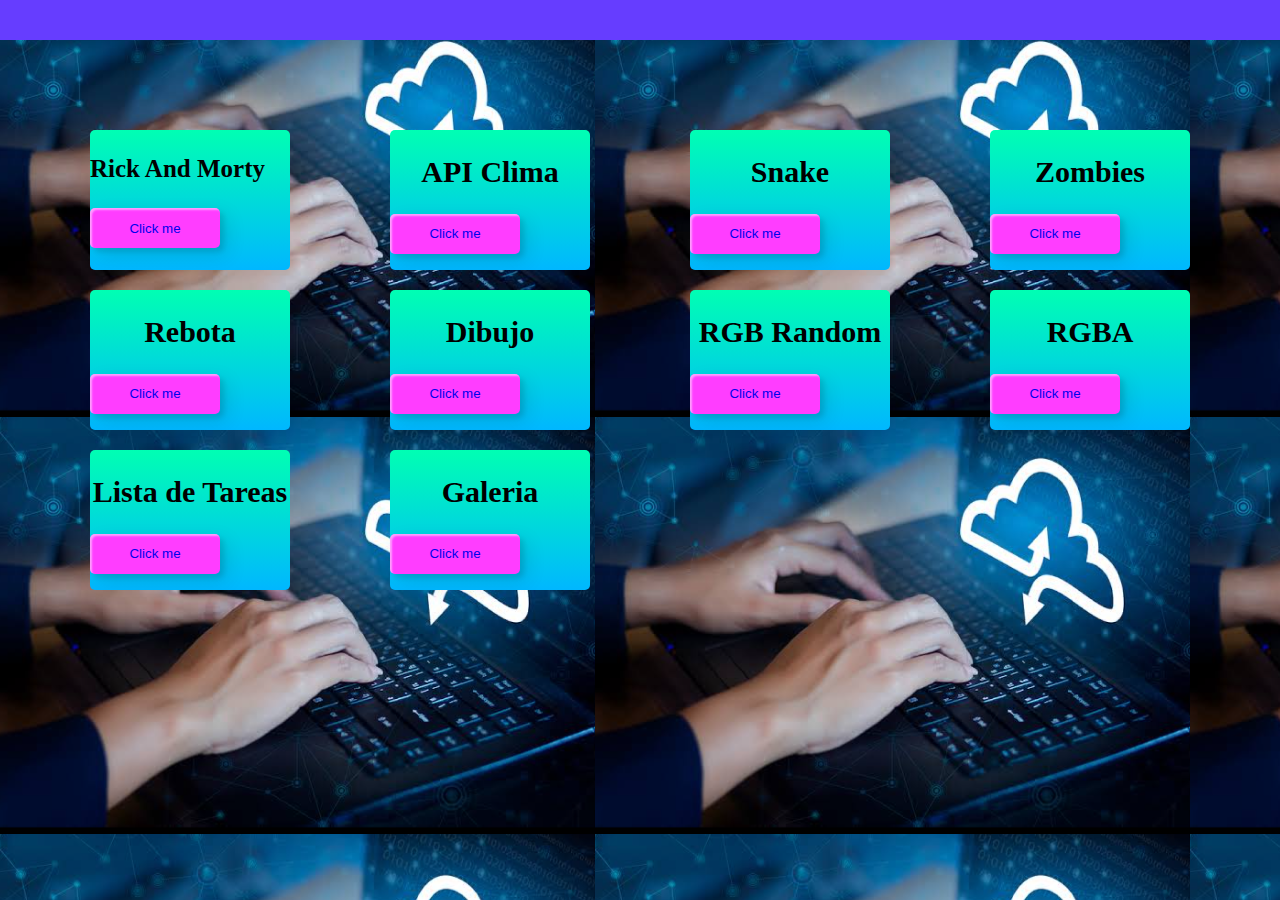
<file: index.html>
<!DOCTYPE html>
<html lang="en">

<head>
    <meta charset="UTF-8">
    <meta name="viewport" content="width=device-width, initial-scale=1.0">
    <link rel="stylesheet" href="style.css">
    <title>Index</title>
</head>

<body background="/dom/font.png" >
    <header>
        <!--barra menu-->
        <nav id="navbar"> <!--solo dentro de esta etiqueta puedo usar el nav red -->
            <ul>
                <li><a href="#"></a></li>
                <li><a href="#"></a></li>
                <li><a href="#"></a></li>
            </ul>
        </nav>
    </header>

    <main>
        <div class="cuadros">
            <div class="item">
              <h3> Rick And Morty </h3>
              <button class="efect"><a href="./RickAndMorty/"> Click me</a></button>
            </div>     
        
            <div class="item">
                <h2>API Clima</h2>
               <button class="efect"><a href="./ApiClima/"> Click me </a></button>
            </div>
        
            <div class="item">
                <h2>Snake</h2>
                <button  class="efect"><a href="./Animaciones/index.html"> Click me </a></button>
            </div>
       
        
            <div class="item">
                <h2>Zombies</h2>
                <button class="efect"><a href="./Animaciones/indexm.html"> Click me </a></button>
            </div>
        
            <div class="item">
                <h2>Rebota</h2>
                <button class="efect"><a href="./Animaciones/indexr.html" > Click me </a></button>
            </div>
        
            <div class="item">
                <h2>Dibujo</h2>
               <button  class="efect"><a href="./Canvas/"> Click me  </a></button>
            </div>
        
        
            <div class="item">
                <h2>RGB Random </h2>
                <button  class="efect"><a href="./dom/coloresbg.html "> Click me</a></button>
            </div>
        
        
            <div class="item">
                <h2>RGBA </h2>
                <button  class="efect"><a href="./dom/coloresinput.html" >Click me </a></button>
            </div>
        
        
            <div class="item">
                <h2>  Lista de Tareas  </h2>
                <button  class="efect"><a href="./dom/tareas.html"> Click me</a></button>
            </div>
        

        <div class="item">
            <h2> Galeria </h2>
          <button  class="efect"><a href="./dom/galeria.html"> Click me</a></button>
        </div>

</div>

        
    </main>
<script src="./fun.js"></script>

</body>

</html>
</file>
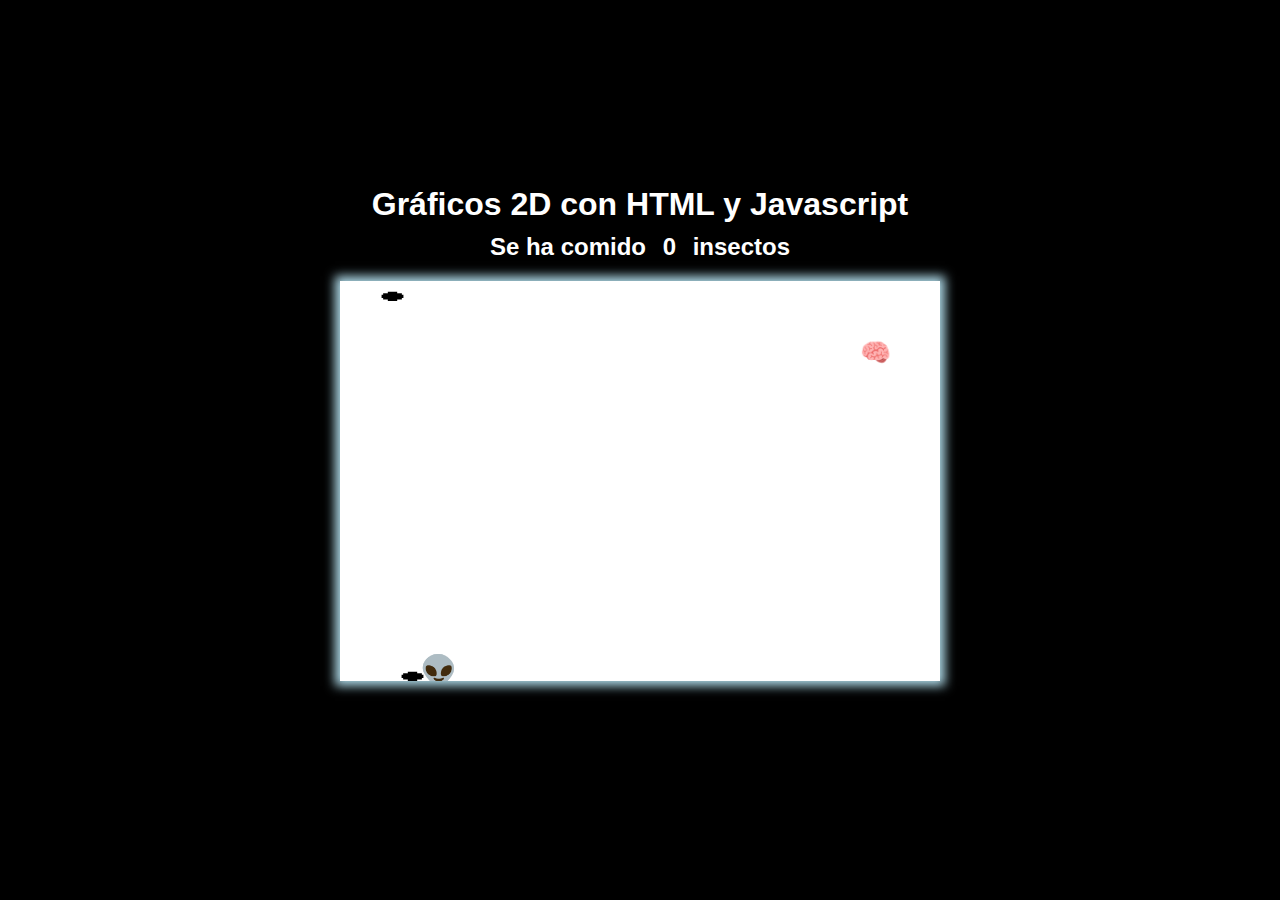
<file: Animaciones/index.html>
<!DOCTYPE html>
<html lang="en">
<head>
    <meta charset="UTF-8">
    <meta name="viewport" content="width=device-width, initial-scale=1.0">
    <title>Gráficos 2D con HTML y Javascript</title>
    <style>
        body{
            font-family: Verdana, Geneva, Tahoma, sans-serif;
            width: 100wh;
            height: 95vh;
            background-color: black;
            display: grid;
            place-items: center;
            color: white;
        }
        .container{
            width: 80%;
            text-align: center;
        }
        .container *{
            margin: 10px;
        }
       /*canvas{background-color: rgb(148, 0, 211);}*/
       canvas{
        /*background: white;*/
        background-color: rgb(255, 255, 255);
        box-shadow: 0px 0px 10px 5px lightblue;
       /*background: linear-gradient( rgba(199, 219, 255, 0.719), rgba(139, 139, 245, 0.562));*/
        /* background-color: black;*/
       }
       
    </style>
</head>
<body>
    <div class="container" >
        <h1>Gráficos 2D con HTML y Javascript</h1>
        <h2>Se ha comido <span></span> insectos</h2>
        <canvas id="lienzo" width="600" height="400"></canvas>
    </div>
    <script src="./snake.js"></script>
</body>
</html>
</file>
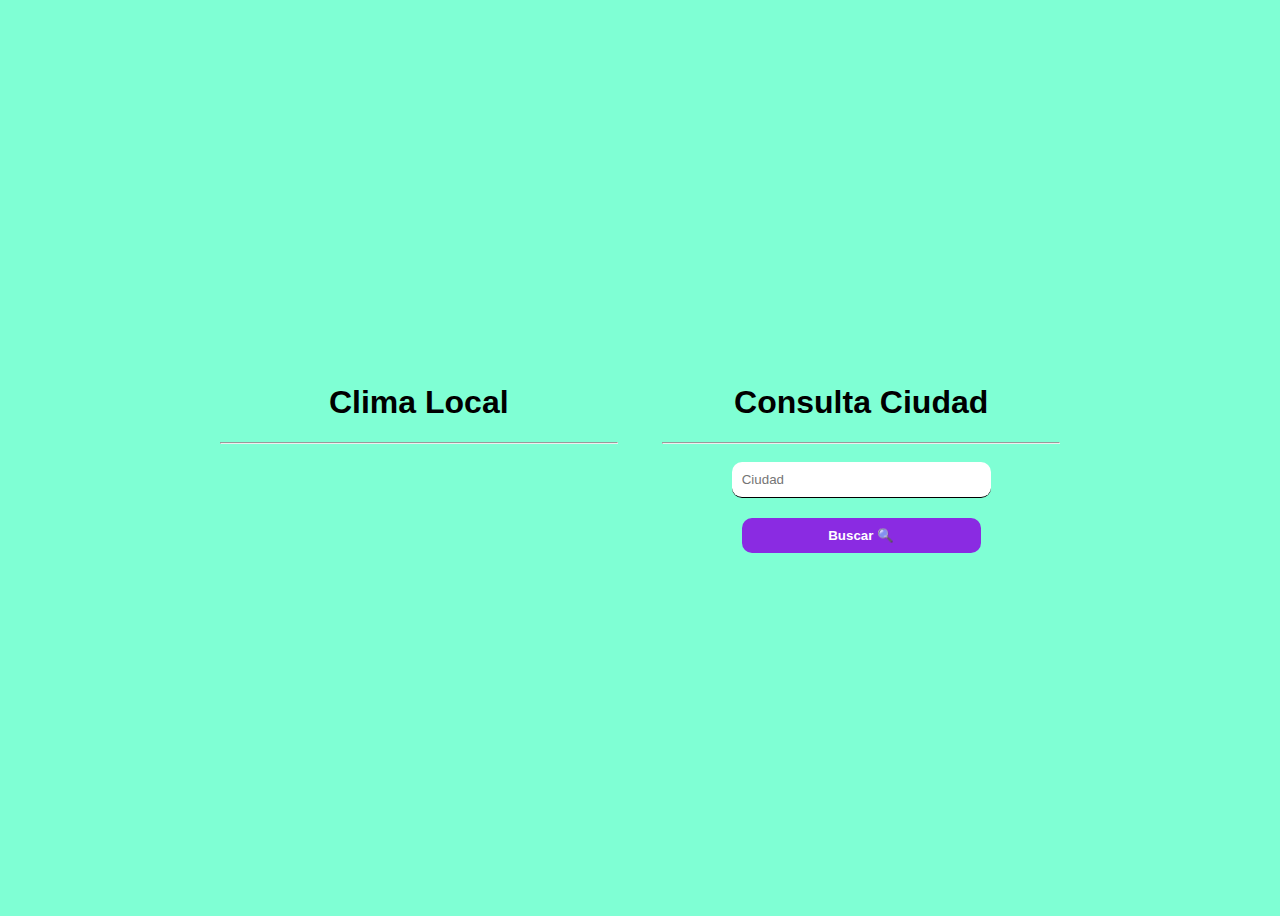
<file: ApiClima/index.html>
<!DOCTYPE html>
<html lang="en">
<head>
    <meta charset="UTF-8">
    <meta name="viewport" content="width=device-width, initial-scale=1.0">
    <title>App de OpenWheater</title>
    <style>
        body{
            font-family: Verdana, Verdana, Geneva, Tahoma, sans-serif;
            width: 100wh;
            height: 100vh;
            display: grid;
            place-items: center;
            background-color: aquamarine;
        }
        .container{
            width: 70%;
            text-align: center;
            display: flex;
            flex-direction: row;
            justify-content: space-around;
        }
        .container div{
            width: 45%;
        }
        input{
            width: 60%;
            border: none;
            border-bottom: 1px solid black;
            padding: 10px;
            background-color: none;
            margin: 10px;
            border-radius: 10px;

        }

        #btnCiudad{
            background-color: blueviolet;
            color: white;
            border: none;
            margin-top: 10px;
            font-weight: bold;
            width: 60%;
            padding: 10px;
            border-radius: 10px;
        }
    </style>
</head>
<body>
     <div class="container">
        <div id="left">
            <h1>Clima Local</h1>
            <hr>
            <h2></h2>
            <h3></h3>
        </div>
        <div id="rigth">
            <h1>Consulta Ciudad</h1>
            <hr>
            <input type="tel" name="city" id="city" placeholder="Ciudad">
            <br>
            <button id="btnCiudad">Buscar 🔍</button>
        </div>
     </div>
     <script src="./app.js"></script>
</body>
</html>
</file>
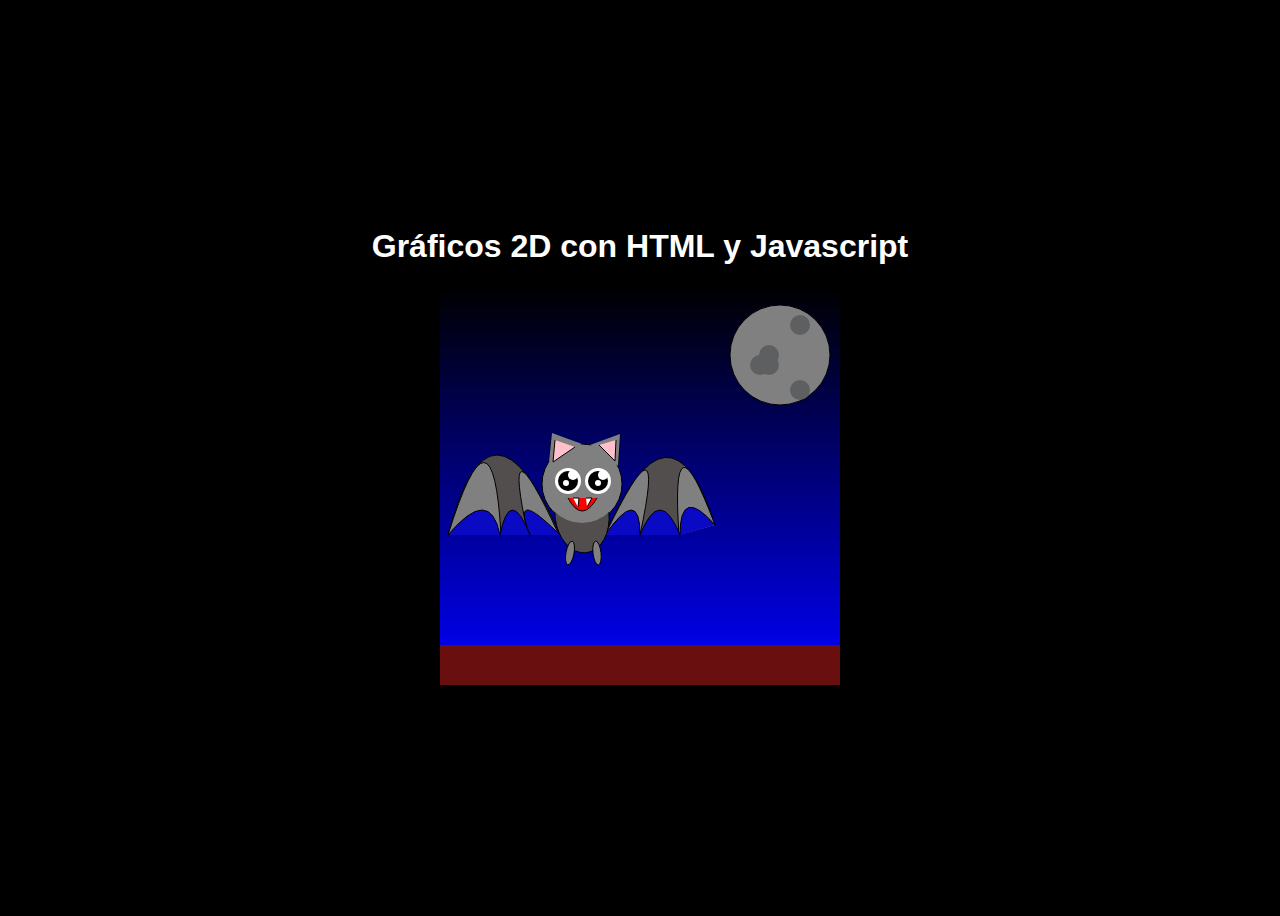
<file: Canvas/index.html>
<!DOCTYPE html>
<html lang="en">
<head>
    <meta charset="UTF-8">
    <meta name="viewport" content="width=device-width, initial-scale=1.0">
    <title>Gráficos 2D con HTML y Javascript</title>
    <style>
        body{
            font-family: Verdana, Geneva, Tahoma, sans-serif;
            width: 100wh;
            height: 100vh;
            background-color: black;
            display: grid;
            place-items: center;
            color: white;
        }
        .container{
            width: 80%;
            text-align: center;
        }
        .container *{
            margin: 10px;
        }
       /*canvas{background-color: rgb(148, 0, 211);}*/
       canvas{
        background: linear-gradient( black, blue);
        /*background-color: rgb(10, 10, 197)*/
       }
       
    </style>
</head>
<body>
    <div class="container" >
        <h1>Gráficos 2D con HTML y Javascript</h1>
        <canvas id="lienzo" width="400" height="400"></canvas>
    </div>
    <script src="./dibujo.js"></script>
</body>
</html>
</file>
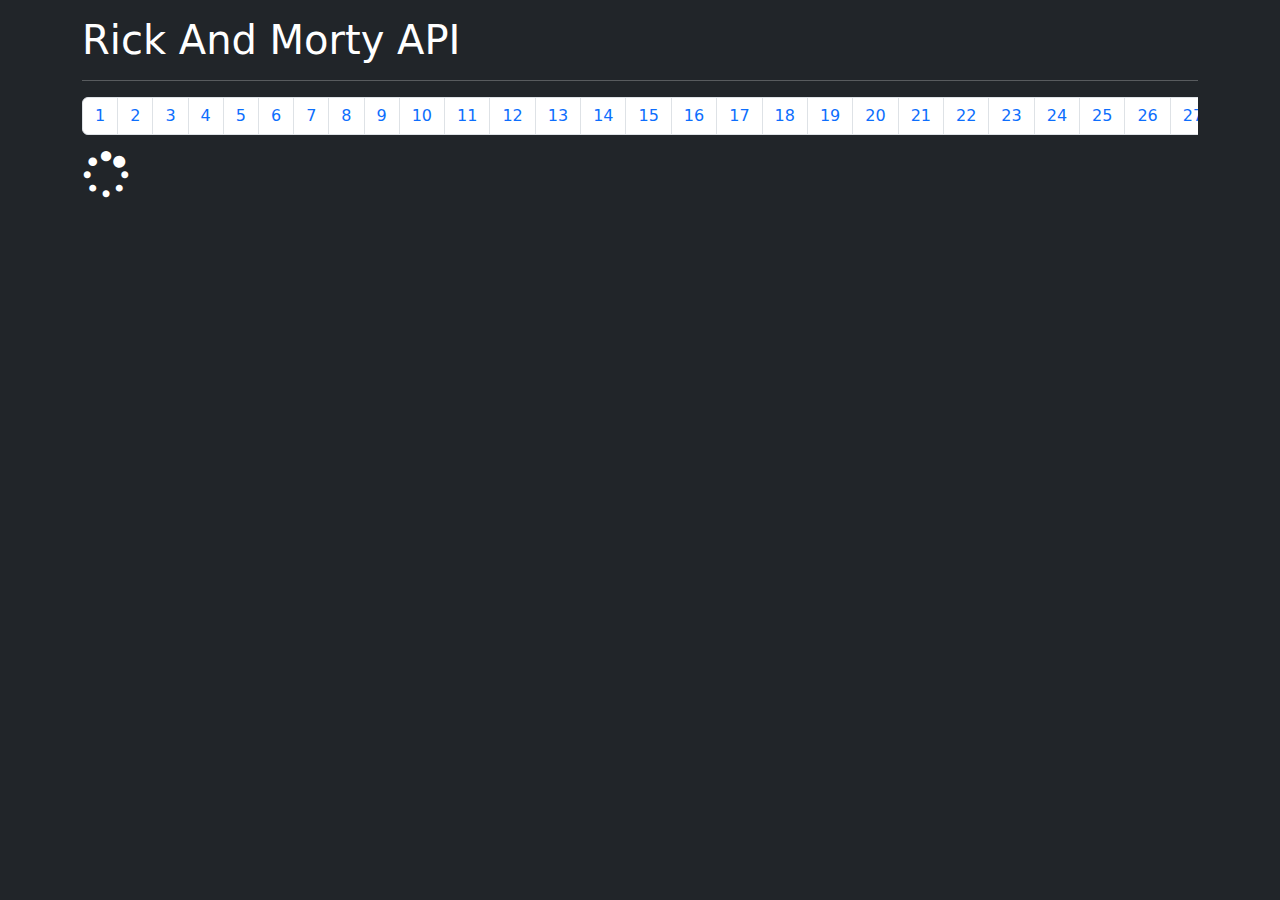
<file: RickAndMorty/index.html>
<!DOCTYPE html>
<html lang="en">
<head>
    <meta charset="UTF-8">
    <meta name="viewport" content="width=device-width, initial-scale=1.0">
    <link rel="stylesheet" href="	https://cdn.jsdelivr.net/npm/bootstrap@5.3.2/dist/css/bootstrap.min.css">
    <link rel="stylesheet" href="https://cdnjs.cloudflare.com/ajax/libs/font-awesome/4.7.0/css/font-awesome.min.css">
    <title>Rick And Morty API</title>
    <style>
        .characters{
            display: flex;
            flex-direction: row;
            justify-content: space-between;
            flex-wrap: wrap;
        }
        .container nav{
            overflow: scroll;
        }
    </style>
</head>
<body class="bg-dark">
    <div class="container text-white mt-3">
        <h1>Rick And Morty API</h1>
        <hr>
        <nav aria-label="Page navigation example">
            <ul class="pagination">
              
            </ul>
          </nav>
        <div class="characters ">
            <i class="fa fa-spinner fa-pulse fa-3x"></i>
        </div>
    </div>
<!-- Modal -->
<div class="modal fade" id="exampleModal" tabindex="-1" aria-labelledby="exampleModalLabel" 
aria-hidden="true" data-bs-theme="dark">
    <div class="modal-dialog modal-lg modal-dialog-centered">
      <div class="modal-content text-white">
        <div class="modal-header">
          <h1 class="modal-title fs-5" id="exampleModalLabel">Modal title</h1>
          <button type="button" class="btn-close" data-bs-dismiss="modal" aria-label="Close"></button>
        </div>
        <div class="modal-body text-center">
          ...
        </div>
        <div class="modal-footer">
          <button type="button" class="btn btn-secondary" data-bs-dismiss="modal">Close</button>
        </div>
      </div>
    </div>
  </div>

    <script src="https://cdn.jsdelivr.net/npm/bootstrap@5.3.2/dist/js/bootstrap.bundle.min.js"></script>
    <script src="./app.js"></script>
</body>
</html>
</file>
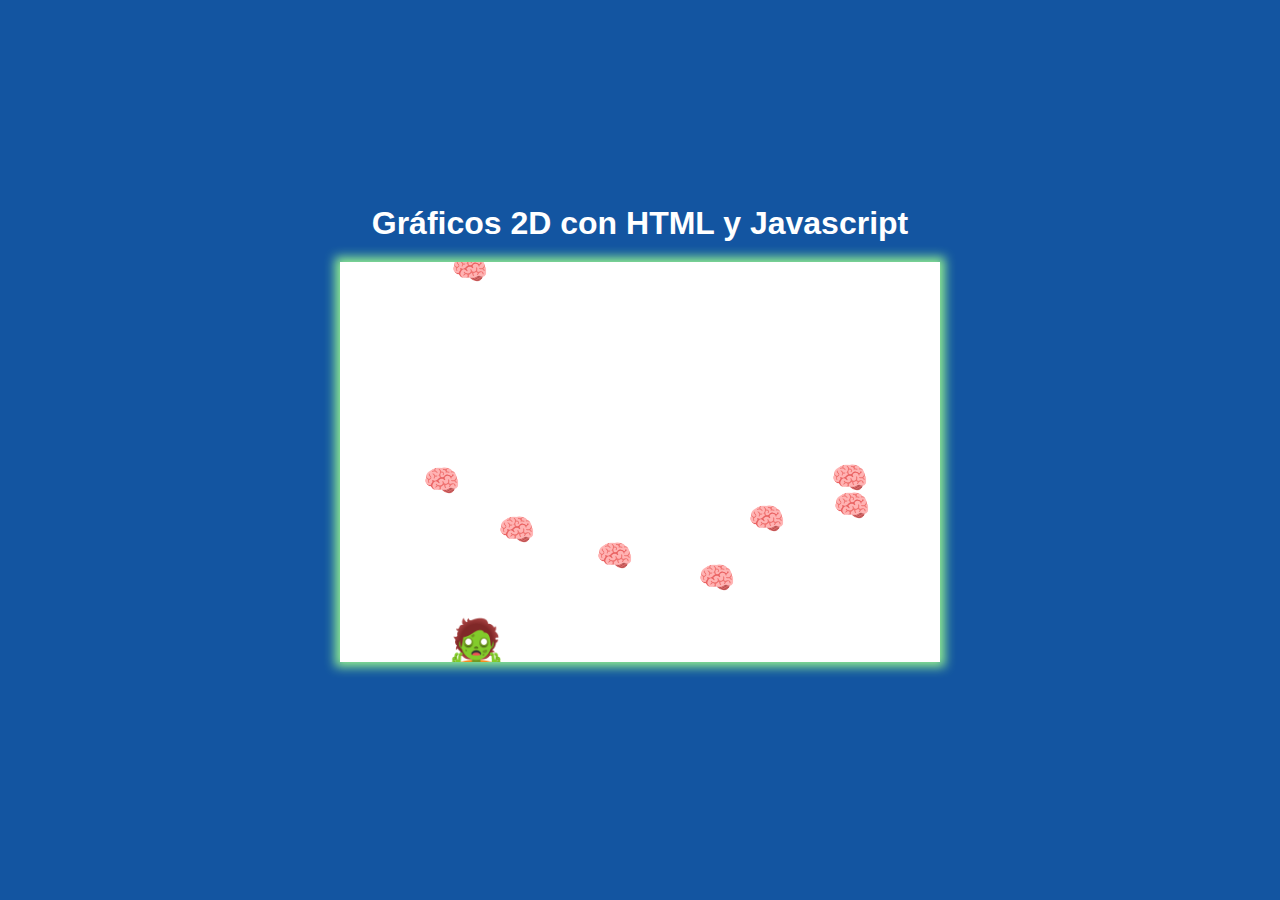
<file: Animaciones/indexm.html>
<!DOCTYPE html>
<html lang="en">
<head>
    <meta charset="UTF-8">
    <meta name="viewport" content="width=device-width, initial-scale=1.0">
    <title>Gráficos 2D con HTML y Javascript</title>
    <style>
        body{
            font-family: Verdana, Geneva, Tahoma, sans-serif;
            width: 100wh;
            height: 95vh;
            background-color: rgb(19, 85, 161);
            display: grid;
            place-items: center;
            color: white;
        }
        .container{
            width: 80%;
            text-align: center;
        }
        .container *{
            margin: 10px;
        }
       /*canvas{background-color: rgb(148, 0, 211);}*/
       canvas{
        /*background: white;*/
        background-color: rgb(255, 255, 255);
        box-shadow: 0px 0px 10px 5px lightgreen;
       /*background: linear-gradient( rgba(199, 219, 255, 0.719), rgba(139, 139, 245, 0.562));*/
        /* background-color: black;*/
       }
       
    </style>
</head>
<body>
    <div class="container" >
        <h1>Gráficos 2D con HTML y Javascript</h1>

        <canvas id="lienzo" width="600" height="400"></canvas>
    </div>
    <script src="./moves.js"></script>
</body>
</html>
</file>
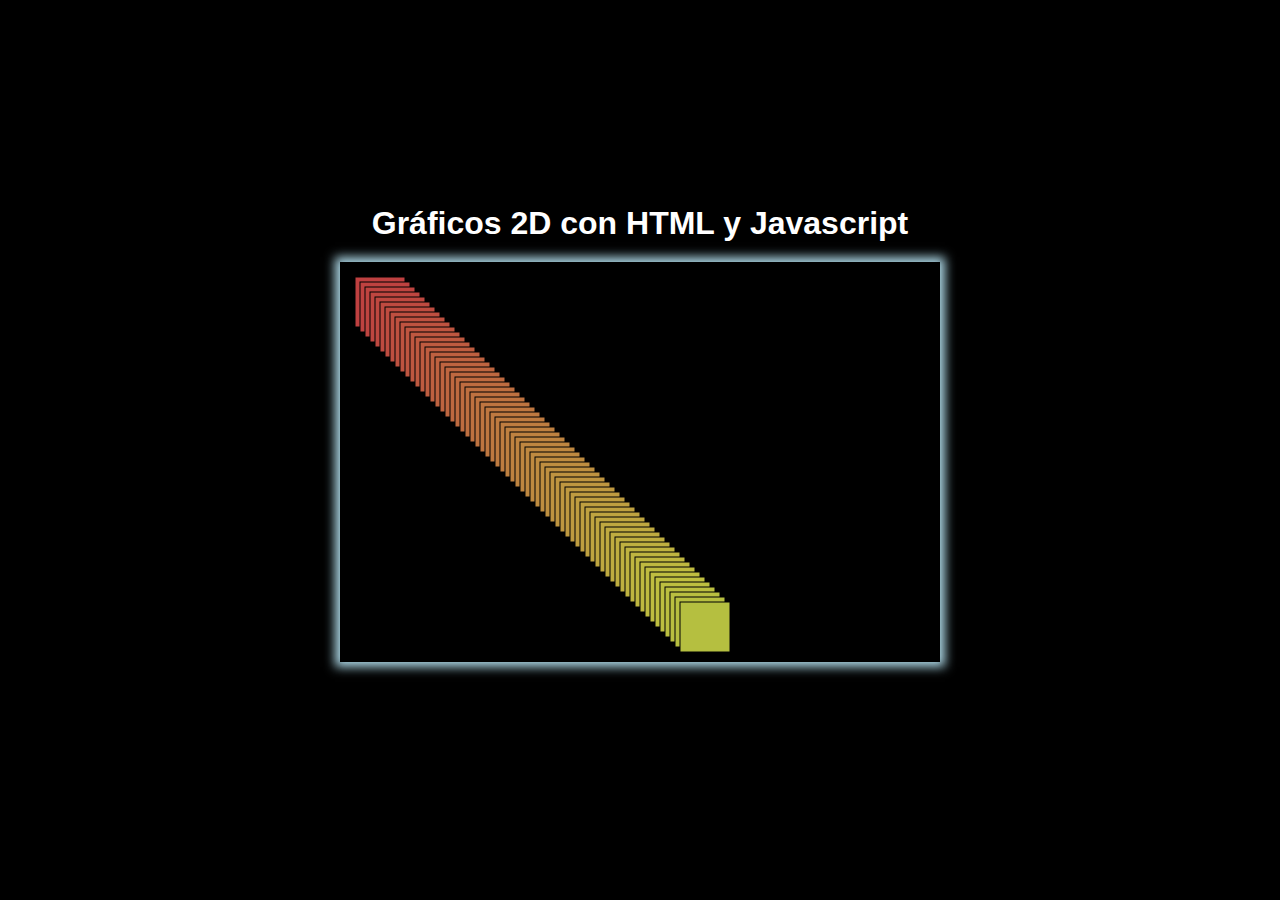
<file: Animaciones/indexr.html>
<!DOCTYPE html>
<html lang="en">
<head>
    <meta charset="UTF-8">
    <meta name="viewport" content="width=device-width, initial-scale=1.0">
    <title>Gráficos 2D con HTML y Javascript</title>
    <style>
        body{
            font-family: Verdana, Geneva, Tahoma, sans-serif;
            width: 100wh;
            height: 95vh;
            background-color: black;
            display: grid;
            place-items: center;
            color: white;
        }
        .container{
            width: 80%;
            text-align: center;
        }
        .container *{
            margin: 10px;
        }
       /*canvas{background-color: rgb(148, 0, 211);}*/
       canvas{
        /*background: white;*/
        /*background-color: rgb(255, 255, 255);*/
        box-shadow: 0px 0px 10px 5px lightblue;
       /*background: linear-gradient( rgba(199, 219, 255, 0.719), rgba(139, 139, 245, 0.562));*/
         background-color: black;
       }
       
    </style>
</head>
<body>
    <div class="container" >
        <h1>Gráficos 2D con HTML y Javascript</h1>

        <canvas id="lienzo" width="600" height="400"></canvas>
    </div>
    <script src="./rebota.js"></script>
</body>
</html>
</file>
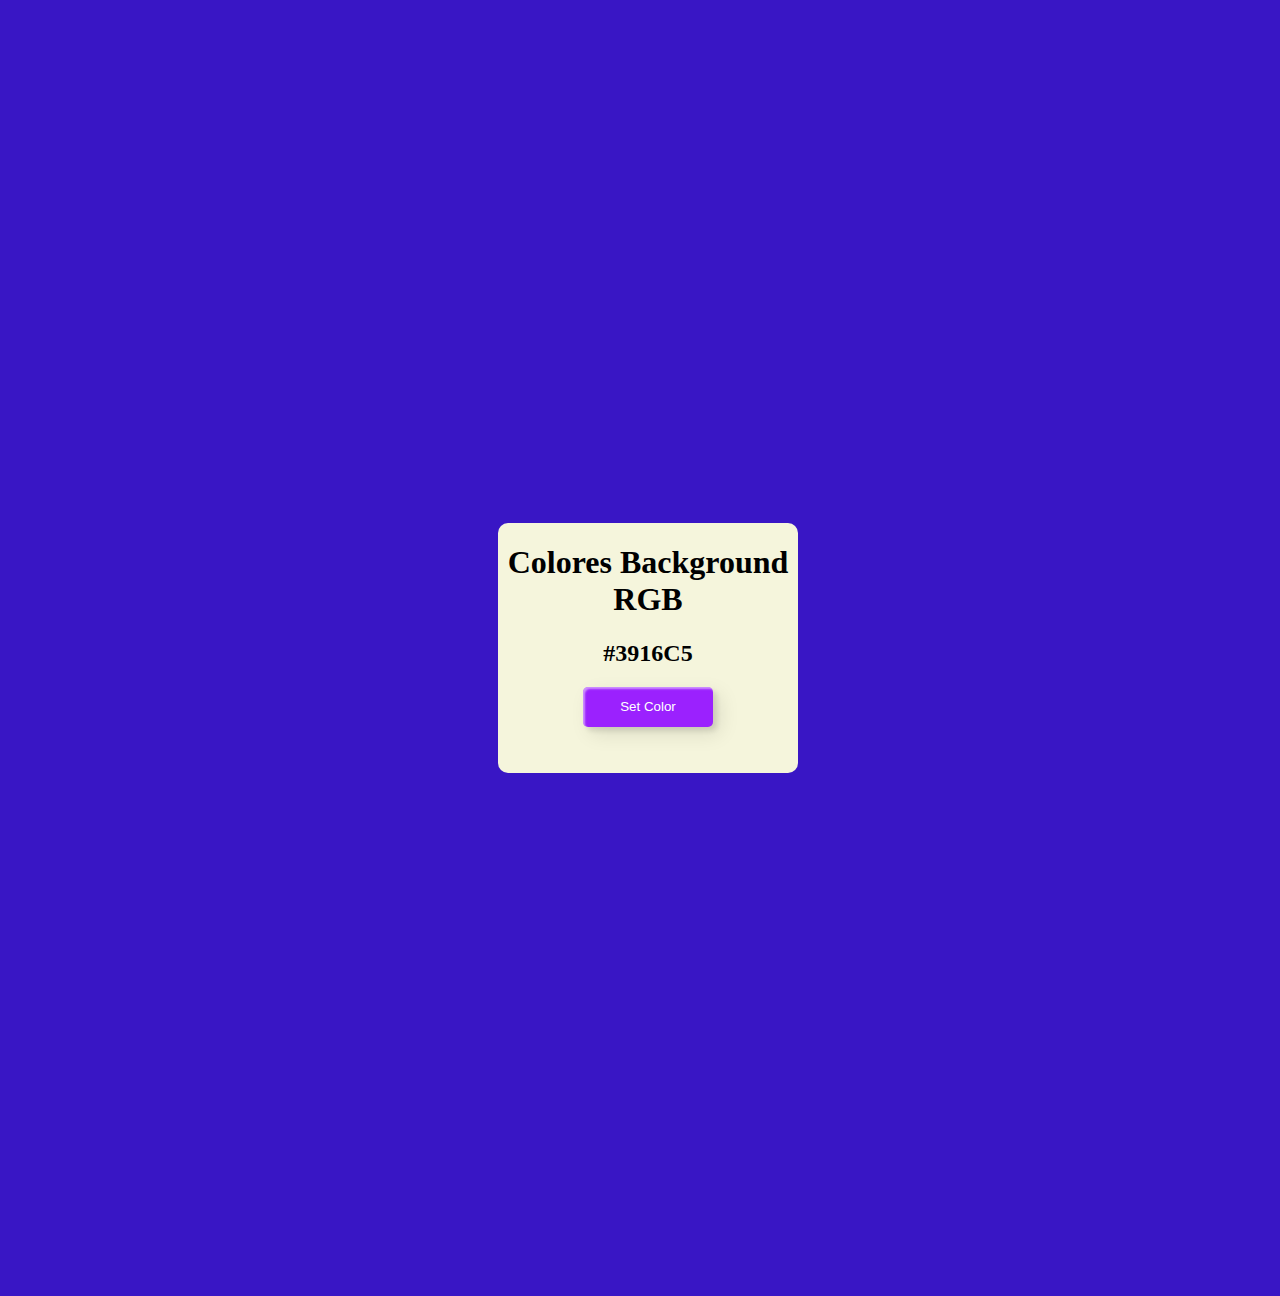
<file: dom/coloresbg.html>
<!DOCTYPE html>
<html lang="en">
<head>
    <meta charset="UTF-8">
    <meta name="viewport" content="width=device-width, initial-scale=1.0">
    <title>Colores Background</title>
    <style>
        body{
            width: 100vw;
            height: 100vw;
            display: grid;
            place-items: center;
        }
        .container {
            width: 300px;
            height: 250px;
            border-radius: 10px;
            background-color: beige;
            text-align: center;
        }

        button{


            width: 130px;
              height: 40px;
              color: #fff;
              border-radius: 5px;
              padding: 10px 25px;
              font-family: 'Lato', sans-serif;
              font-weight: 500;
              background: transparent;
              cursor: pointer;
              transition: all 0.3s ease;
              position: relative;
              display: inline-block;
               box-shadow:inset 2px 2px 2px 0px rgba(255,255,255,.5),
               7px 7px 20px 0px rgba(0,0,0,.1),
               4px 4px 5px 0px rgba(0,0,0,.1);
              outline: none;
            }
            
            
            .efect {
                    background: #9b21fe;
                    border: none;
                    z-index: 1;
                  }
                  .efect:after {
                    position: absolute;
                    content: "";
                    width: 0;
                    height: 100%;
                    top: 0;
                    right: 0;
                    z-index: -1;
                    background-color: #663dff;
                    border-radius: 5px;
                     box-shadow:inset 2px 2px 2px 0px rgba(255,255,255,.5),
                     7px 7px 20px 0px rgba(0,0,0,.1),
                     4px 4px 5px 0px rgba(0,0,0,.1);
                    transition: all 0.3s ease;
                  }
                  .efect:hover {
                    color: #fff;
                  }
                  .efect:hover:after {
                    left: 0;
                    width: 100%;
                  }
                  .efect:active {
                    top: 2px;
                  }

    </style>
</head>
<body>
    <div class="container">
        <h1> Colores Background RGB</h1>
        <h2></h2>
        <button onclick="setColor()" class="efect"> Set Color</button>
    </div>
    <script src="./coloresbg.js"></script>
</body>
</html>
</file>
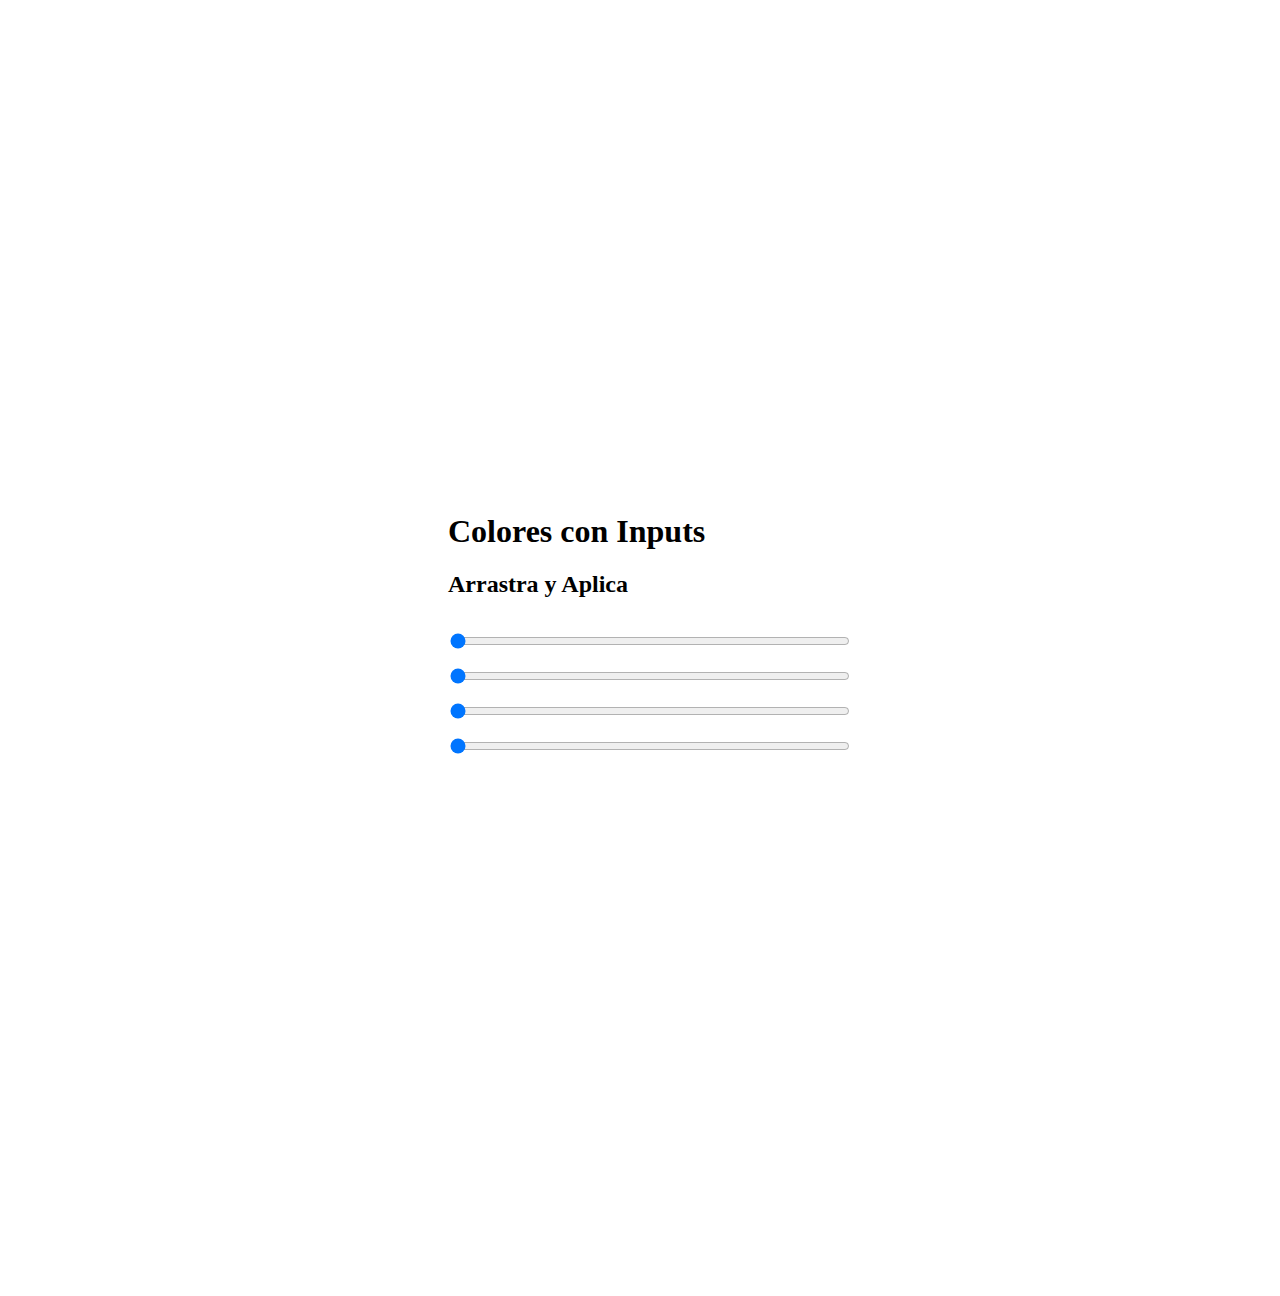
<file: dom/coloresinput.html>
<!DOCTYPE html>
<html lang="en">
<head>
    <meta charset="UTF-8">
    <meta name="viewport" content="width=device-width, initial-scale=1.0">
    <title>Colores  con Inputs</title>
    <style>
        body{
            width: 100vw;
            height: 100vw;
            display: grid;
            place-items: center;

        }
        .container{
            width: 400px;
            height: 300px;
        }
        .container *{
            width: 100%;
            margin-top: 15px;
        }
    </style>
</head>
<body>
    <div class="container">
        <h1>Colores con Inputs</h1>
        <h2>Arrastra y Aplica</h2>
        <input type="range" name="" id="red" value="0">
        <br>
        <input type="range" name="" id="green" value="0">
        <br>
        <input type="range" name="" id="blue" value="0">
        <br>
        <input type="range" name="" id="trans" value="0">
        <br>
        
    </div>
    <script src="./coloresinput.js"></script>
</body>
</html>
</file>
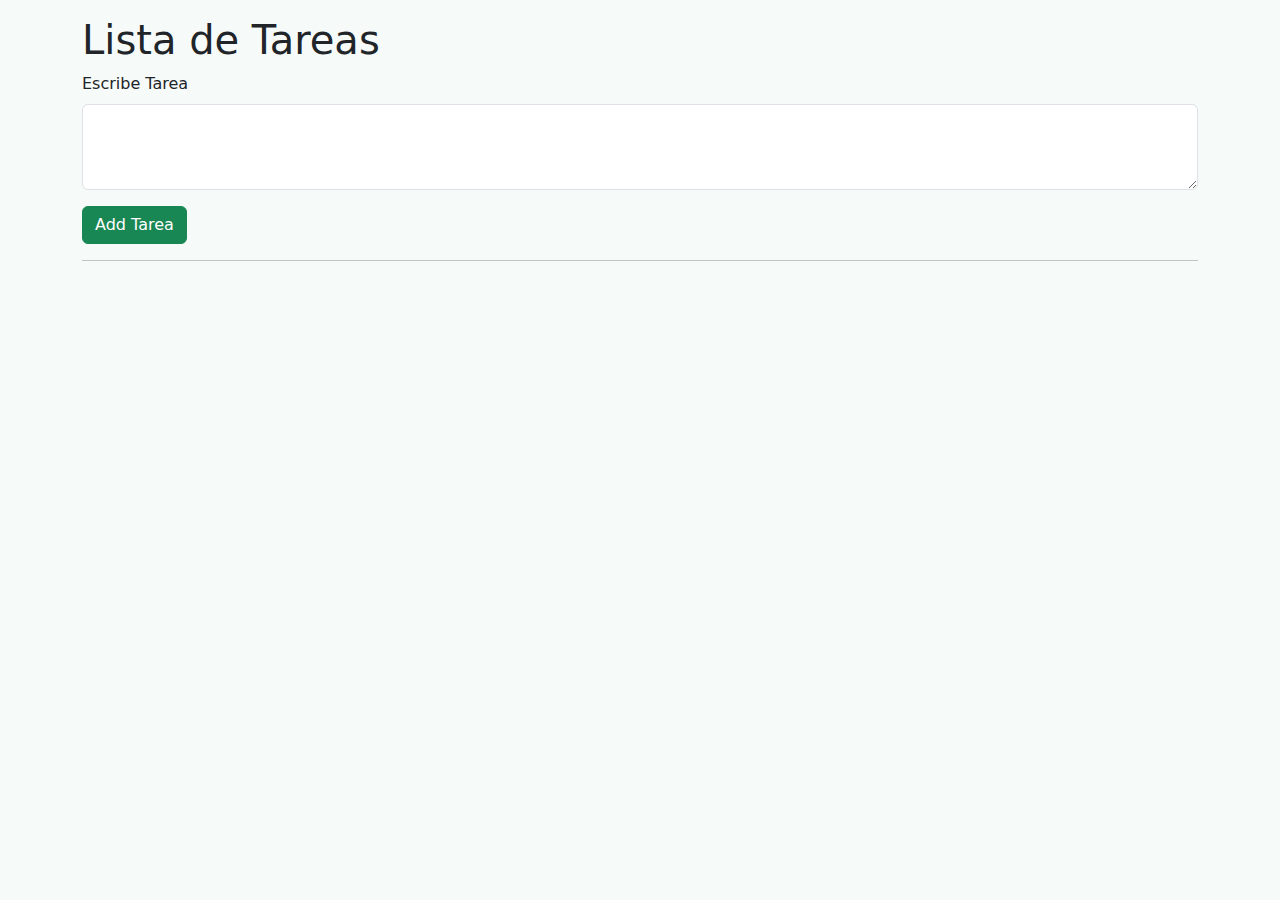
<file: dom/tareas.html>
<!DOCTYPE html>
<html lang="en">
<head>
    <meta charset="UTF-8">
    <meta name="viewport" content="width=device-width, initial-scale=1.0">
    <title>Lista de Tareas Bootstrap</title>
    <link rel="stylesheet" href="https://cdn.jsdelivr.net/npm/bootstrap@5.3.2/dist/css/bootstrap.min.css">
    <style>
        body{
            background-color: rgba(99, 168, 145, 0.055);
        }
        .alert .btn{
            width: 35px;
            height: 35px;
            border-radius: 100%;
            margin-right: 10px;
        }
        .red{
            background-color: red;
        }
        .green{
            background-color: lime;

        }
        .yellow{
            background-color: yellow;

        }
         
        .alert{
            display: flex;
            flex-direction: row;
            justify-content: space-between;
        }
    </style>
</head>
<body>
    <div class="container mt-3">
        <h1>Lista de Tareas</h1>
        <div class="mb-3">
            <label for="inputTarea" class="form-label">Escribe Tarea</label>
            <textarea class="form-control" id="inputTarea" rows="3"></textarea>
          </div>
          <button class="btn btn-success" id="btnTarea">Add Tarea</button>
          <hr>
          <div id="tareas">


          </div>
    </div>
    
<script src="https://cdn.jsdelivr.net/npm/bootstrap@5.3.2/dist/js/bootstrap.bundle.min.js"> </script>
<script src="./tareas.js"></script>
</body>
</html>
</file>
<file: style.css>
.cuadros {
    --columnas: 200px 200px 200px 200px; /*declaro la variable que hará dos columnas de 200px para los items*/
  }
  
  /* ----------Estilos----------  */

  body {
    margin: 0;
    padding: 0;
    

  }
  
  a {
    text-decoration: none;
  }
  
   h2 {
    text-align: center;
    font-size: 30px;
  }

  h3 {
    text-align: left;
    font-size: 25px;
  }
  
  #navbar {
    padding: 20px 90px;
    font-size: 24px;
    background-color: #663dff;
  }
  
  #navbar > ul {
    list-style-type: none;
    display: flex;
    justify-content: space-evenly;
    margin: 0 auto;
    padding: 0;
   
  }
  
  
  /* css grid */
  .cuadros {
    display: grid;
    grid-template-columns: var(--columnas);
    grid-auto-rows: 140px;
    grid-gap: 20px;
    justify-content: space-between;
    align-content: stretch;
    padding: 90px;
  }
  
  
  .item {
    --letColor: #000000 ; /*todo lo declarado como red (la propiedad Color) se actualiza*/
    background: linear-gradient( rgb(0, 255, 179), rgb(0, 183, 255)); 
     border-radius: 5px;
  }
  /*   se editaran los colores */
  h1, h2, p {
    color: var(--letColor);
  /*   color: #ff6f69; */
  }

  #navbar a {
    color: var(--nav--red);
  }
  
  button {
    /*   se editaran los colores 
    background: var(--red);
    color: var(--amarillo);*/
   width: 130px;
    height: 40px;
    color: #fff;
    border-radius: 5px;
    padding: 10px 25px;
    font-family: 'Lato', sans-serif;
    font-weight: 500;
    background: transparent;
    cursor: pointer;
    transition: all 0.3s ease;
    position: relative;
    display: inline-block;
     box-shadow:inset 2px 2px 2px 0px rgba(255,255,255,.5),
     7px 7px 20px 0px rgba(0,0,0,.1),
     4px 4px 5px 0px rgba(0,0,0,.1);
    outline: none;
    align-items: center;

  }
  .efect {
    background: #ff3dff ;
    border: none;
    z-index: 1;
  }
  .efect:after {
    position: absolute;
    content: "";
    width: 0;
    height: 100%;
    top: 0;
    right: 0;
    z-index: -1;
    background-color: #4c00ff;
    border-radius: 5px;
     box-shadow:inset 2px 2px 2px 0px rgba(255,255,255,.5),
     7px 7px 20px 0px rgba(0,0,0,.1),
     4px 4px 5px 0px rgba(0,0,0,.1);
    transition: all 0.3s ease;
  }
  .efect:hover {
    color: #fff;
  }
  .efect:hover:after {
    left: 0;
    width: 100%;
  }
  .efect:active {
    top: 2px;
  }
</file>
